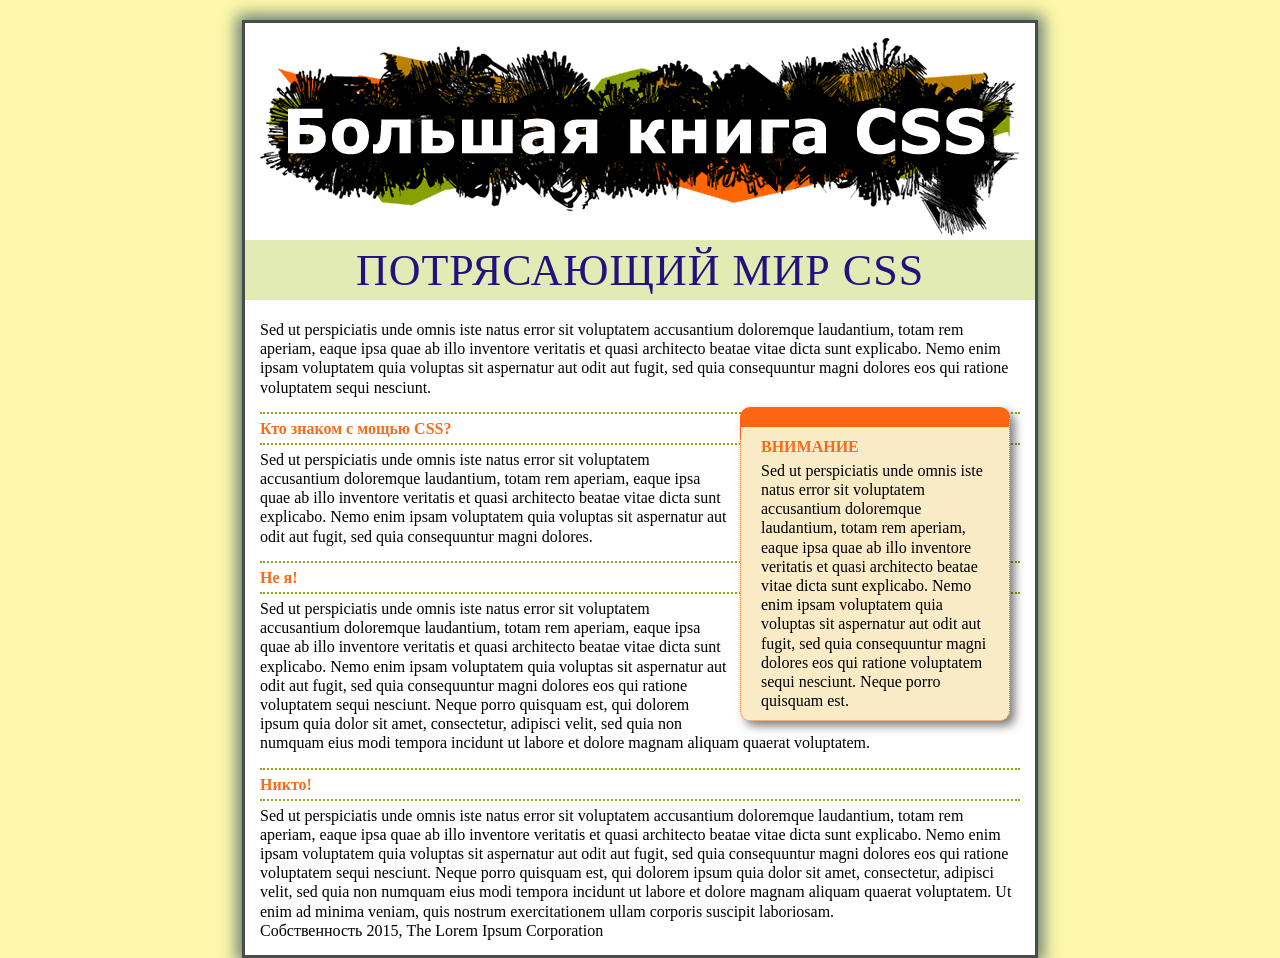
<file: 07/index.html>
<!doctype html>
<html>
<head>
<meta charset="UTF-8">
<title>Поля, отступы, границы и фон</title>
<link rel="stylesheet" href="main.css">
</head>

<body id="article">
  <div id="banner"><img src="images/banner.png" width="760" height="198" alt="Большая книга CSS">
  </div>

  <h1>Потрясающий мир CSS</h1>
  <p>Sed ut perspiciatis unde omnis iste natus error sit voluptatem accusantium doloremque laudantium, totam rem aperiam, eaque ipsa quae ab illo inventore veritatis et quasi architecto beatae vitae dicta sunt explicabo. Nemo enim ipsam voluptatem quia voluptas sit aspernatur aut odit aut fugit, sed quia consequuntur magni dolores eos qui ratione voluptatem sequi nesciunt. </p> 
  <div class="sidebar">
 <h2>ВНИМАНИЕ</h2>
<p class="note">Sed ut perspiciatis unde omnis iste natus error sit voluptatem accusantium doloremque laudantium, totam rem aperiam, eaque ipsa quae ab illo inventore veritatis et quasi architecto beatae vitae dicta sunt explicabo. Nemo enim ipsam voluptatem quia voluptas sit aspernatur aut odit aut fugit, sed quia consequuntur magni dolores eos qui ratione voluptatem sequi nesciunt. Neque porro quisquam est.</p>
 </div>
 <h2>Кто знаком с мощью CSS?</h2>
  <p>Sed ut perspiciatis unde omnis iste natus error sit voluptatem accusantium doloremque laudantium, totam rem aperiam, eaque ipsa quae ab illo inventore veritatis et quasi architecto beatae vitae dicta sunt explicabo. Nemo enim ipsam voluptatem quia voluptas sit aspernatur aut odit aut fugit, sed quia consequuntur magni dolores.</p>
<h2>Не я!</h2>
<p>Sed ut perspiciatis unde omnis iste natus error sit voluptatem accusantium doloremque laudantium, totam rem aperiam, eaque ipsa quae ab illo inventore veritatis et quasi architecto beatae vitae dicta sunt explicabo. Nemo enim ipsam voluptatem quia voluptas sit aspernatur aut odit aut fugit, sed quia consequuntur magni dolores eos qui ratione voluptatem sequi nesciunt. Neque porro quisquam est, qui dolorem ipsum quia dolor sit amet, consectetur, adipisci velit, sed quia non numquam eius modi tempora incidunt ut labore et dolore magnam aliquam quaerat voluptatem. </p>
  <h2>Никто!</h2>
  <p>Sed ut perspiciatis unde omnis iste natus error sit voluptatem accusantium doloremque laudantium, totam rem aperiam, eaque ipsa quae ab illo inventore veritatis et quasi architecto beatae vitae dicta sunt explicabo. Nemo enim ipsam voluptatem quia voluptas sit aspernatur aut odit aut fugit, sed quia consequuntur magni dolores eos qui ratione voluptatem sequi nesciunt. Neque porro quisquam est, qui dolorem ipsum quia dolor sit amet, consectetur, adipisci velit, sed quia non numquam eius modi tempora incidunt ut labore et dolore magnam aliquam quaerat voluptatem. Ut enim ad minima veniam, quis nostrum exercitationem ullam corporis suscipit laboriosam.</p>
  <p>Собственность 2015, The Lorem Ipsum Corporation</p>
</body>
</html>
</file>
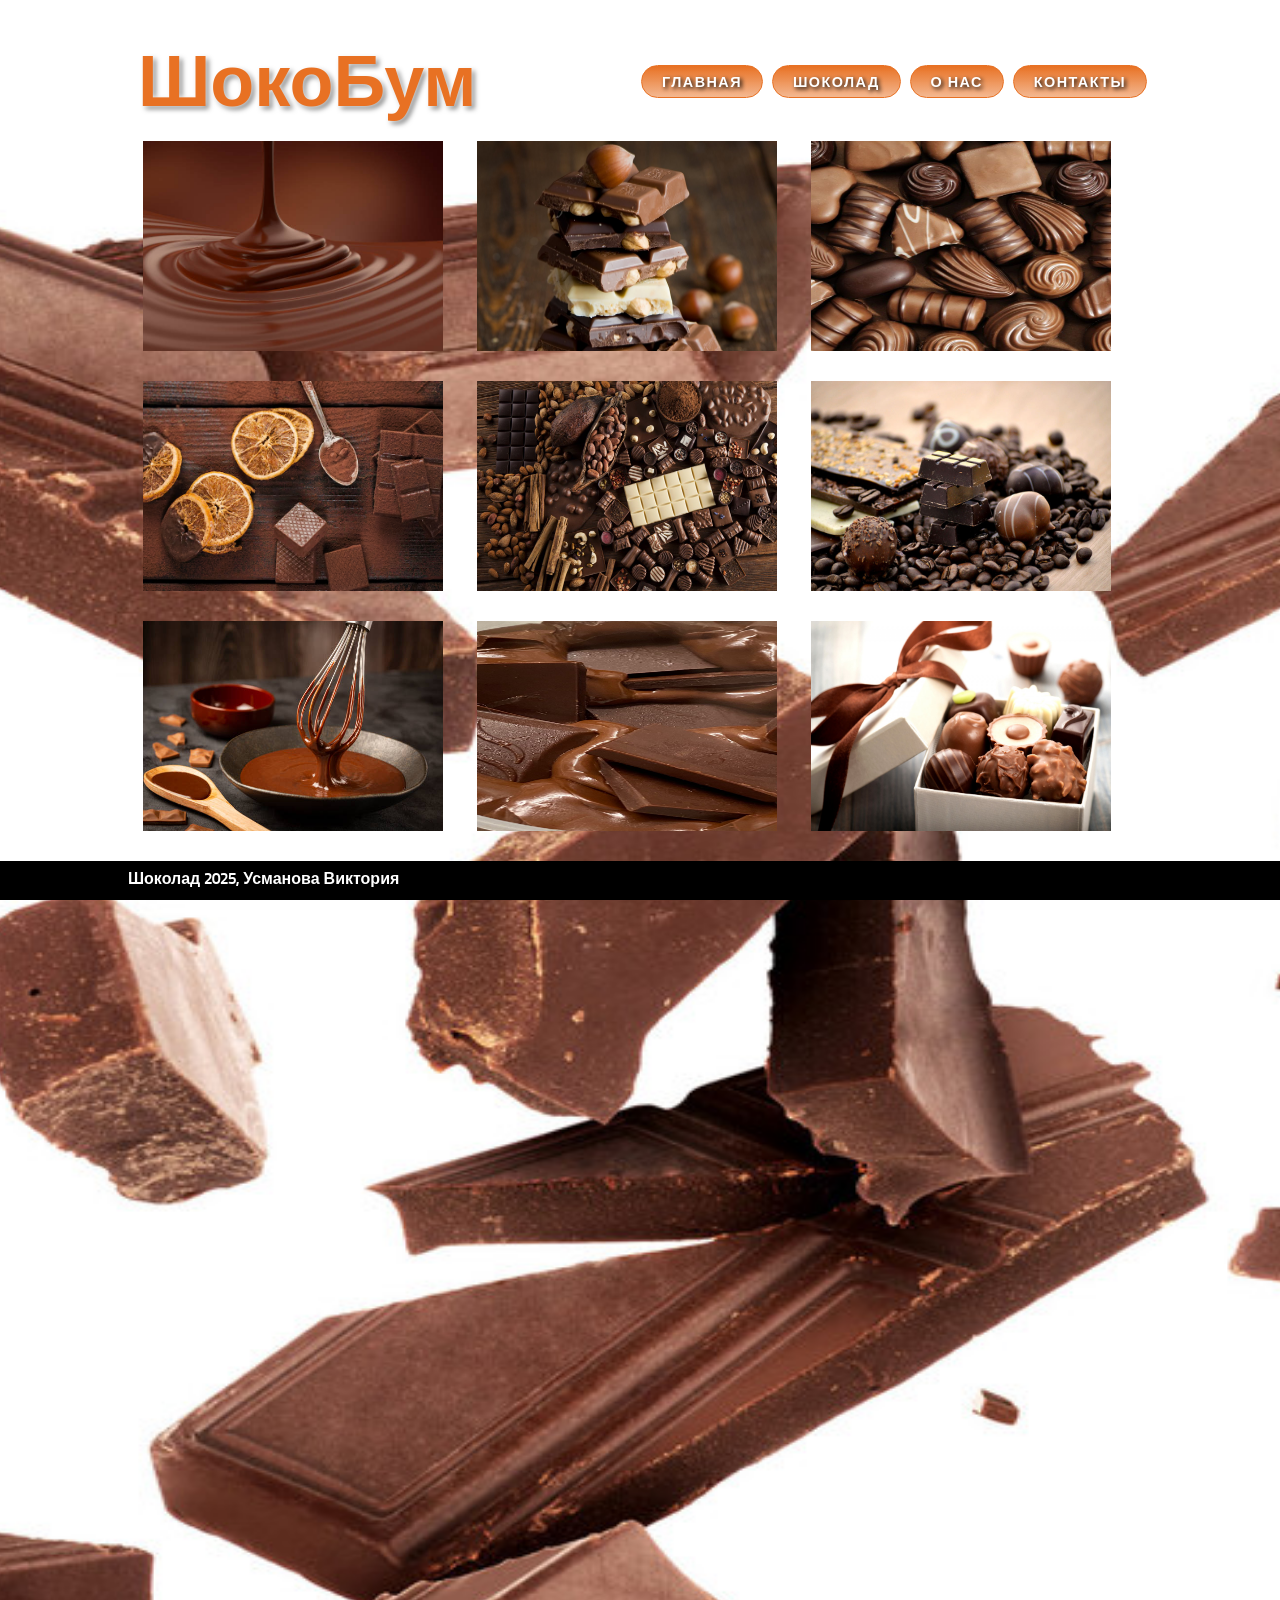
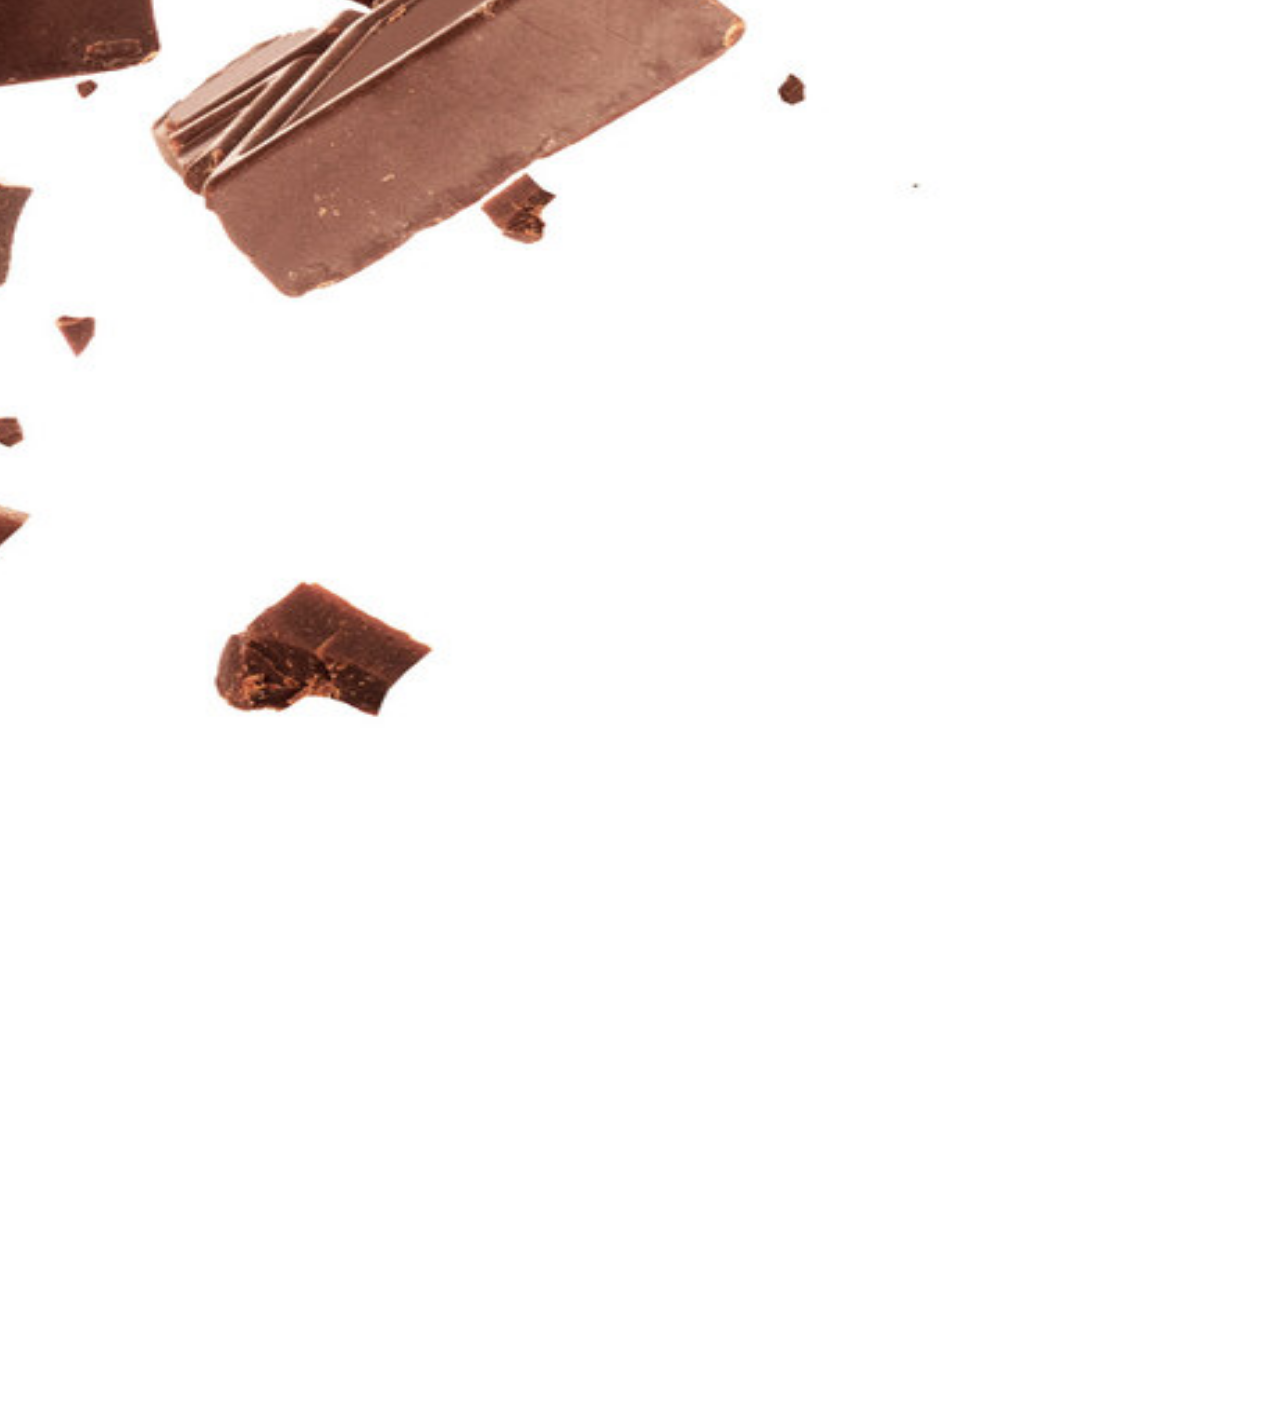
<file: 14/index.html>
<!doctype html>
<html>
<head>
<meta charset="UTF-8">
<title>ШокоБум</title>
<link href="styles.css" rel="stylesheet">
</head>
<body>
<header>
<h1>ШокоБум <img src="images/5.png" width="3000" height="3000" alt="Галерея шляп" class="badge"></h1>
<nav>
	<ul>
		<li><a href="#">Главная</a></li>
		<li><a href="#">Шоколад</a></li>
		<li><a href="#">О нас</a></li>
		<li><a href="#">Контакты</a></li>
	</ul>
</nav>
</header>
<div class="gallery">
<figure>
<img src="images/2.jpg" width="300" height="210" alt="Панама">
<figcaption><strong>Шоколад на ваш вкус.</strong> Съешь кусочек для ума. ВКУСНО и НАТУРАЛЬНО!</figcaption>
</figure>
<figure>
<img src="images/3.jpg" width="300" height="210" alt="Капор">
<figcaption><strong>Шоколад на ваш вкус.</strong> Съешь кусочек для ума. ВКУСНО и НАТУРАЛЬНО!</figcaption>
</figure>
<figure>
<img src="images/4.jpg" width="300" height="210" alt="Розовая шляпа">
<figcaption><strong>Шоколад на ваш вкус.</strong> Съешь кусочек для ума. ВКУСНО и НАТУРАЛЬНО!</figcaption>
</figure>
<figure>
<img src="images/7.jpg" width="300" height="210" alt="Много шляп">
<figcaption><strong>Шоколад на ваш вкус.</strong> Съешь кусочек для ума. ВКУСНО и НАТУРАЛЬНО!</figcaption>
</figure>
<figure>
<img src="images/9.jpg" width="300" height="210" alt="Шляпа">
<figcaption><strong>Шоколад на ваш вкус.</strong> Съешь кусочек для ума. ВКУСНО и НАТУРАЛЬНО!</figcaption>
</figure>
<figure>
<img src="images/10.jpg" width="300" height="210" alt="Другой капор">
<figcaption><strong>Шоколад на ваш вкус.</strong> Съешь кусочек для ума. ВКУСНО и НАТУРАЛЬНО!</figcaption>
</figure>
<figure>
<img src="images/11.jpg" width="300" height="210" alt="Дурень в шляпе">
<figcaption><strong>Шоколад на ваш вкус.</strong> Съешь кусочек для ума. ВКУСНО и НАТУРАЛЬНО!</figcaption>
</figure>
<figure>
<img src="images/12.jpg" width="300" height="210" alt="Клевая шляпа">
<figcaption><strong>Шоколад на ваш вкус.</strong> Съешь кусочек для ума. ВКУСНО и НАТУРАЛЬНО!</figcaption>
</figure>
<figure>
<img src="images/13.jpg" width="300" height="210" alt="Крутые шляпы">
<figcaption><strong>Шоколад на ваш вкус.</strong> Съешь кусочек для ума. ВКУСНО и НАТУРАЛЬНО!</figcaption>
</figure>
</div>
<footer>
<div class="copyright">
<p>Шоколад 2025,  Усманова Виктория</p>
</div>
</footer>
</body>
</html>
</file>
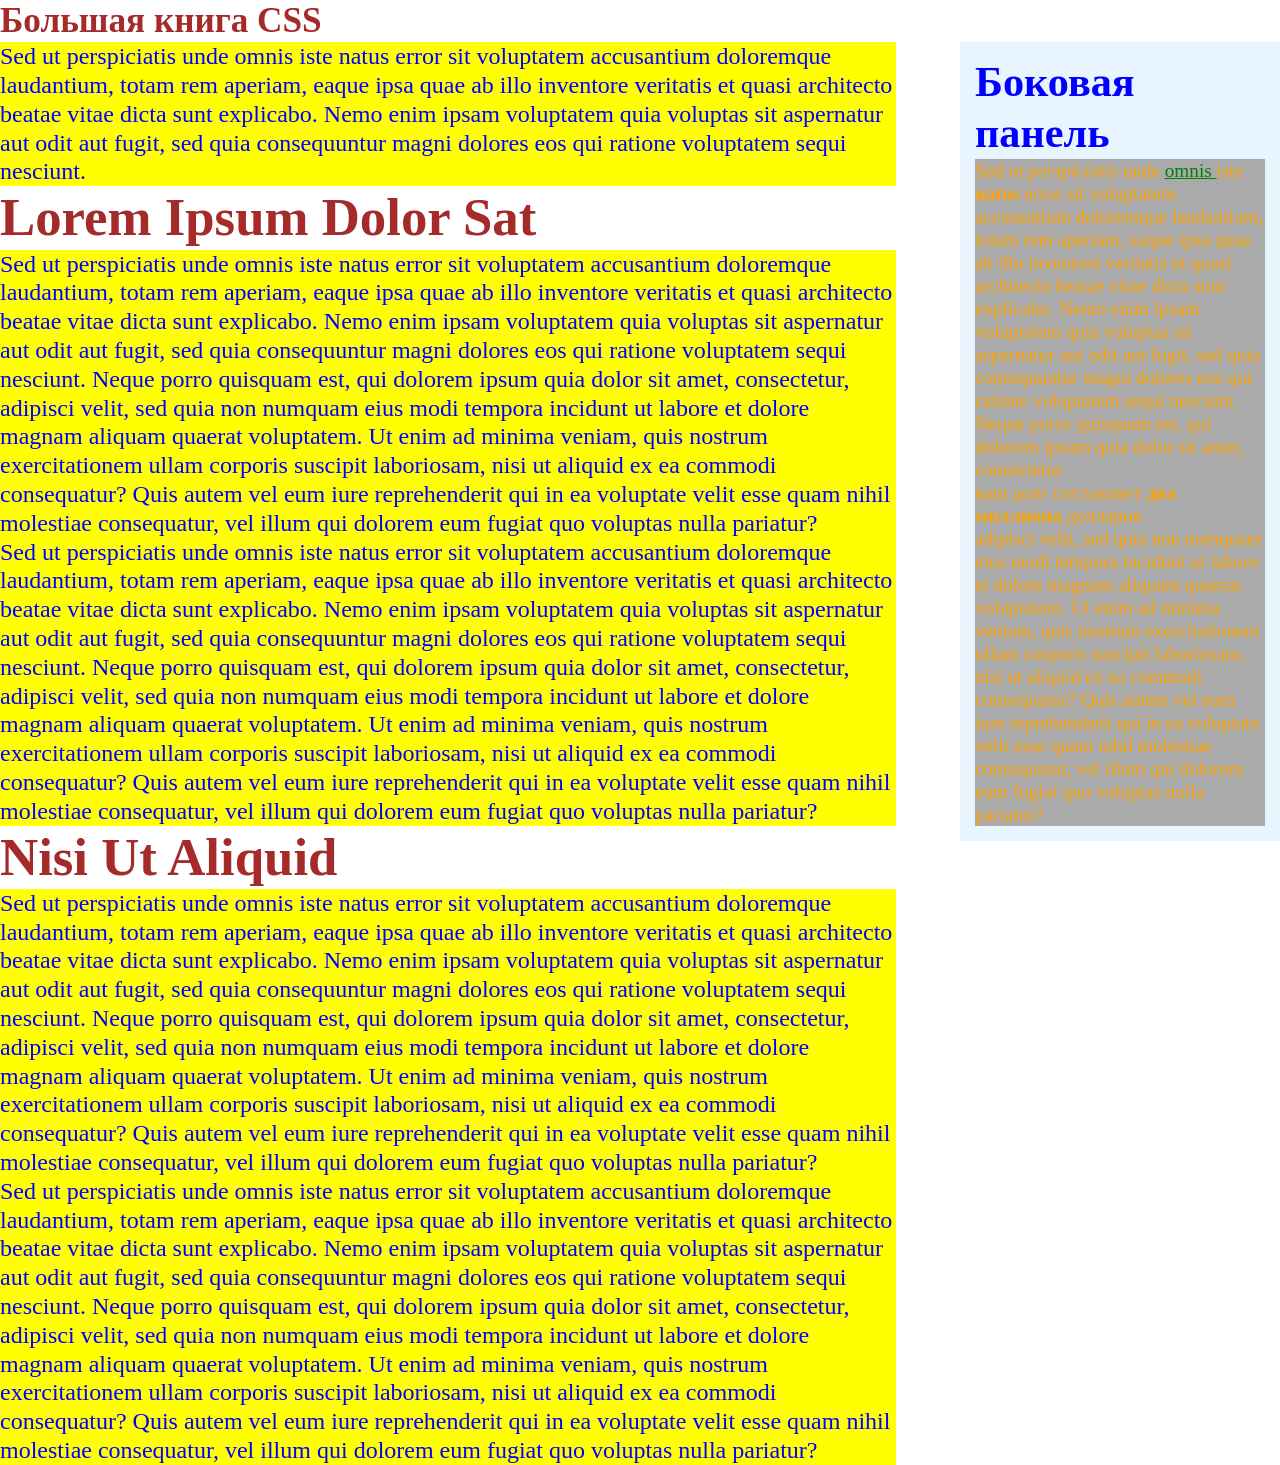
<file: cascade.html>
<!doctype html>
<html>
<head>
<meta charset="UTF-8">
<title>Большая книга CSS -- The Cascade</title>
<link href="styles.css" rel="stylesheet">
</head>
<body>
<h1>Большая книга CSS</h1>
<div class="main">
  <p>Sed ut perspiciatis unde omnis iste natus error sit voluptatem accusantium doloremque laudantium, totam rem aperiam, eaque ipsa quae ab illo inventore veritatis et quasi architecto beatae vitae dicta sunt explicabo. Nemo enim ipsam voluptatem quia voluptas sit aspernatur aut odit aut fugit, sed quia consequuntur magni dolores eos qui ratione voluptatem sequi nesciunt. </p>
  <h2>Lorem Ipsum Dolor Sat</h2>
  <p>Sed ut perspiciatis unde omnis iste natus error sit voluptatem accusantium doloremque laudantium, totam rem aperiam, eaque ipsa quae ab illo inventore veritatis et quasi architecto beatae vitae dicta sunt explicabo. Nemo enim ipsam voluptatem quia voluptas sit aspernatur aut odit aut fugit, sed quia consequuntur magni dolores eos qui ratione voluptatem sequi nesciunt. Neque porro quisquam est, qui dolorem ipsum quia dolor sit amet, consectetur, adipisci velit, sed quia non numquam eius modi tempora incidunt ut labore et dolore magnam aliquam quaerat voluptatem. Ut enim ad minima veniam, quis nostrum exercitationem ullam corporis suscipit laboriosam, nisi ut aliquid ex ea commodi consequatur? Quis autem vel eum iure reprehenderit qui in ea voluptate velit esse quam nihil molestiae consequatur, vel illum qui dolorem eum fugiat quo voluptas nulla pariatur?</p>
<p>Sed ut perspiciatis unde omnis iste natus error sit voluptatem accusantium doloremque laudantium, totam rem aperiam, eaque ipsa quae ab illo inventore veritatis et quasi architecto beatae vitae dicta sunt explicabo. Nemo enim ipsam voluptatem quia voluptas sit aspernatur aut odit aut fugit, sed quia consequuntur magni dolores eos qui ratione voluptatem sequi nesciunt. Neque porro quisquam est, qui dolorem ipsum quia dolor sit amet, consectetur, adipisci velit, sed quia non numquam eius modi tempora incidunt ut labore et dolore magnam aliquam quaerat voluptatem. Ut enim ad minima veniam, quis nostrum exercitationem ullam corporis suscipit laboriosam, nisi ut aliquid ex ea commodi consequatur? Quis autem vel eum iure reprehenderit qui in ea voluptate velit esse quam nihil molestiae consequatur, vel illum qui dolorem eum fugiat quo voluptas nulla pariatur?</p>
  <h2>Nisi Ut Aliquid </h2>
  <p>Sed ut perspiciatis unde omnis iste natus error sit voluptatem accusantium doloremque laudantium, totam rem aperiam, eaque ipsa quae ab illo inventore veritatis et quasi architecto beatae vitae dicta sunt explicabo. Nemo enim ipsam voluptatem quia voluptas sit aspernatur aut odit aut fugit, sed quia consequuntur magni dolores eos qui ratione voluptatem sequi nesciunt. Neque porro quisquam est, qui dolorem ipsum quia dolor sit amet, consectetur, adipisci velit, sed quia non numquam eius modi tempora incidunt ut labore et dolore magnam aliquam quaerat voluptatem. Ut enim ad minima veniam, quis nostrum exercitationem ullam corporis suscipit laboriosam, nisi ut aliquid ex ea commodi consequatur? Quis autem vel eum iure reprehenderit qui in ea voluptate velit esse quam nihil molestiae consequatur, vel illum qui dolorem eum fugiat quo voluptas nulla pariatur?</p>
  <p>Sed ut perspiciatis unde omnis iste natus error sit voluptatem accusantium doloremque laudantium, totam rem aperiam, eaque ipsa quae ab illo inventore veritatis et quasi architecto beatae vitae dicta sunt explicabo. Nemo enim ipsam voluptatem quia voluptas sit aspernatur aut odit aut fugit, sed quia consequuntur magni dolores eos qui ratione voluptatem sequi nesciunt. Neque porro quisquam est, qui dolorem ipsum quia dolor sit amet, consectetur, adipisci velit, sed quia non numquam eius modi tempora incidunt ut labore et dolore magnam aliquam quaerat voluptatem. Ut enim ad minima veniam, quis nostrum exercitationem ullam corporis suscipit laboriosam, nisi ut aliquid ex ea commodi consequatur? Quis autem vel eum iure reprehenderit qui in ea voluptate velit esse quam nihil molestiae consequatur, vel illum qui dolorem eum fugiat quo voluptas nulla pariatur?</p>
</div>
<div class="sidebar">
<h2 id="id1"> Боковая панель</h2>
<p>Sed ut <em> perspiciatis </em> unde <a href="#"> omnis </a> iste <strong> natus </strong> error sit voluptatem accusantium doloremque laudantium, totam rem aperiam, eaque ipsa quae ab illo inventore veritatis et quasi architecto beatae vitae dicta sunt explicabo. Nemo enim ipsam voluptatem quia voluptas sit aspernatur aut odit aut fugit, sed quia consequuntur magni dolores eos qui ratione voluptatem sequi nesciunt. Neque porro quisquam est, qui dolorem ipsum quia dolor sit amet, consectetur</p>
<p> ваш долг составляет <strong> два миллиона </strong> долларов </p>
<p>adipisci velit, sed quia non numquam eius modi tempora incidunt ut labore et dolore magnam aliquam quaerat voluptatem. Ut enim ad minima veniam, quis nostrum exercitationem ullam corporis suscipit laboriosam, nisi ut aliquid ex ea commodi consequatur? Quis autem vel eum iure reprehenderit qui in ea voluptate velit esse quam nihil molestiae consequatur, vel illum qui dolorem eum fugiat quo voluptas nulla pariatur?</p>
</div>
</body>
</html>
</file>
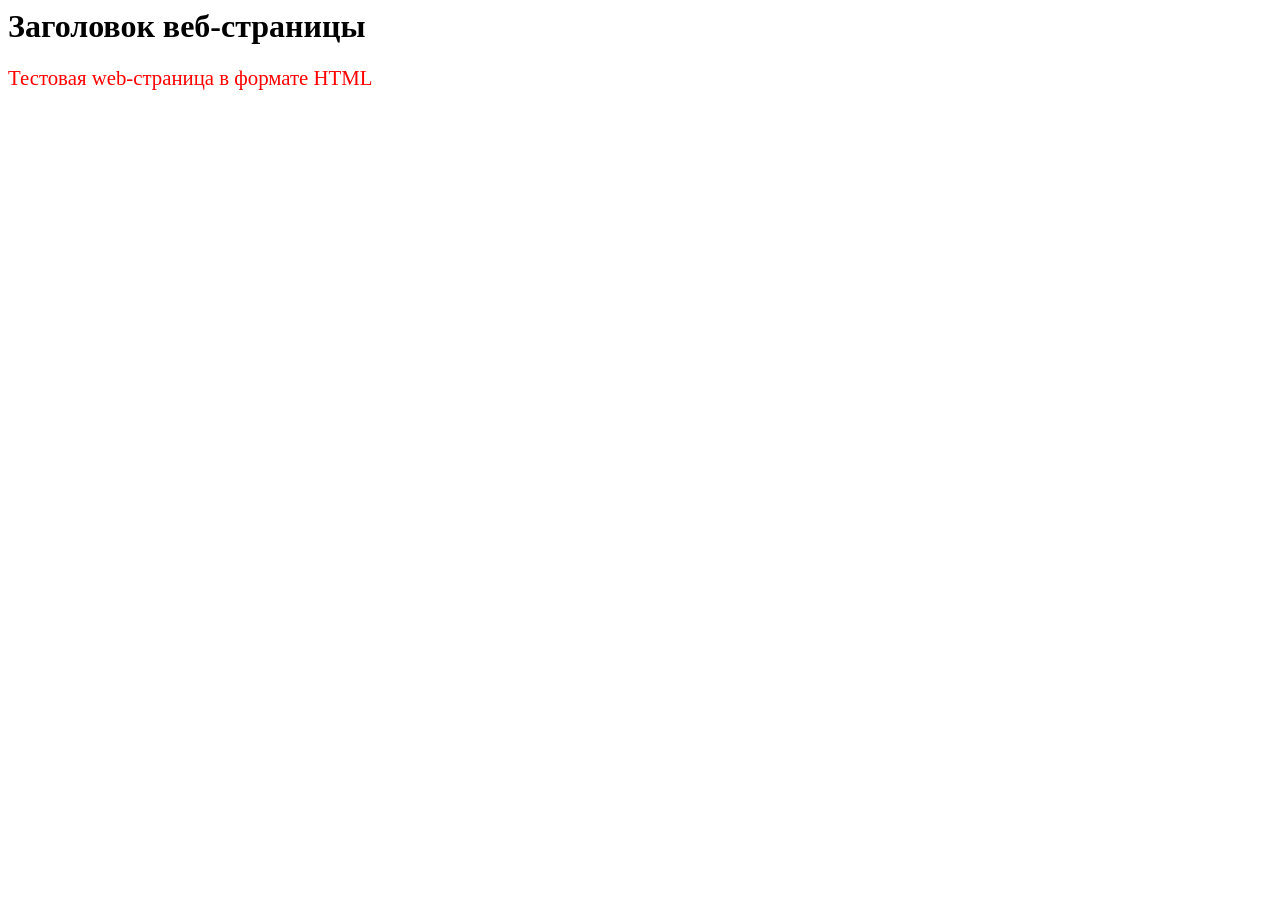
<file: Тестик.htm>
<html>

<head>
<meta http-equiv=Content-Type content="text/html; charset=windows-1251">
<style>
p {color: red;
font-size: 1.3em;
font-style: italie;
margin-left: 300 px;
}
</style>

</head>

<body lang=RU>
<h1>  ��������� ���-�������� </h1> 

<p>�������� web-�������� � ������� HTML </p>


</body>

</html>
</file>
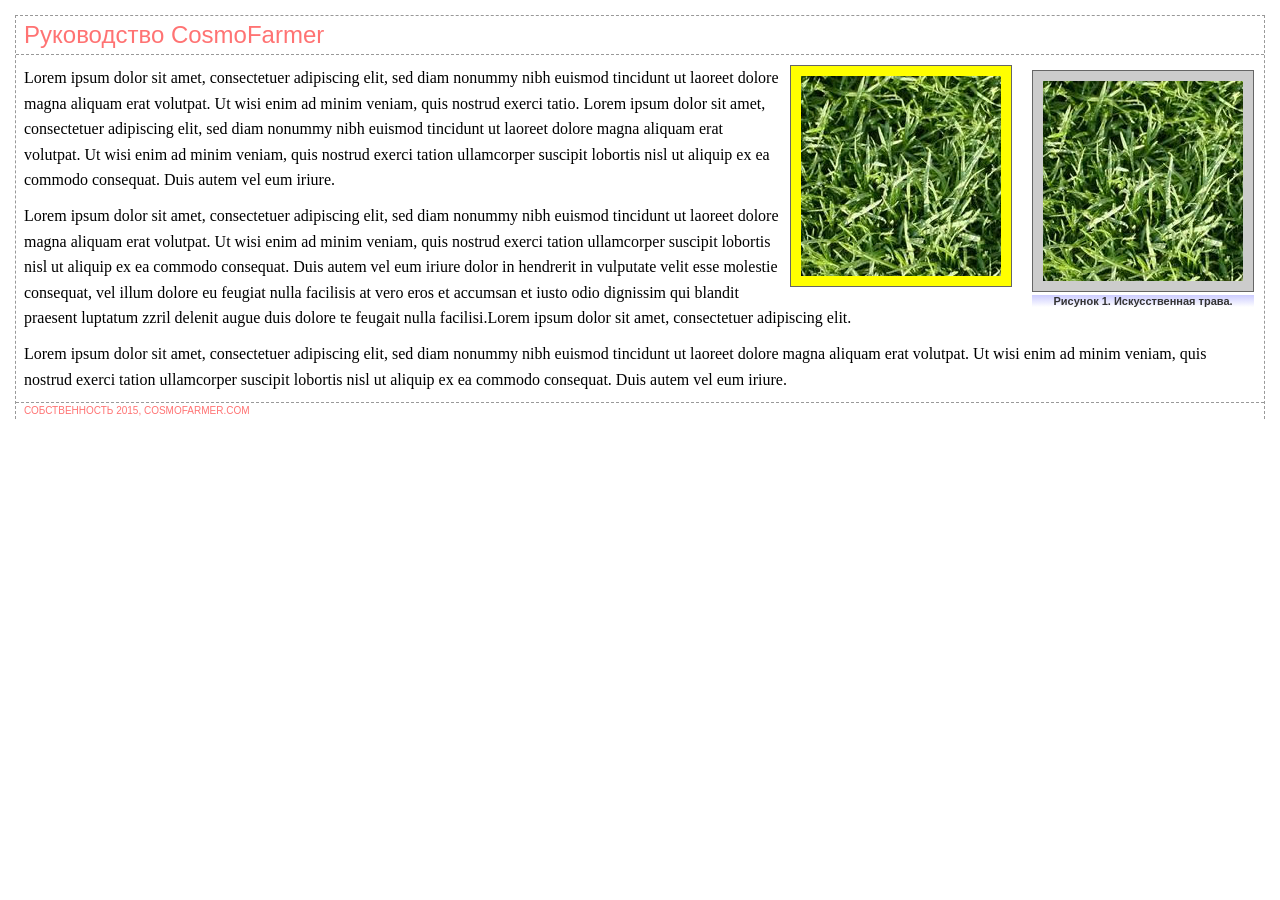
<file: 08w/01_image_ex/image.html>
<!doctype html>
<html>
<head>
<meta charset="utf-8">
<title>Изображение</title>
<link href="styles1.css" rel="stylesheet">
</head>

<body>
<div class="content">
<h1>Руководство CosmoFarmer</h1>
<figure>
<img src="../images/grass.jpg" alt="Искусственная трава" width="200" height="200">
<figcaption>
Рисунок 1. Искусственная трава.
</figcaption>
</figure>
<img class="picture" src="../images/grass.jpg" alt="Искусственная трава" width="200" height="200">
<p>
Lorem ipsum dolor sit amet, consectetuer adipiscing elit, sed diam nonummy nibh euismod tincidunt ut laoreet dolore magna aliquam erat volutpat. Ut wisi enim ad minim veniam, quis nostrud exerci tatio. Lorem ipsum dolor sit amet, consectetuer adipiscing elit, sed diam nonummy nibh euismod tincidunt ut laoreet dolore magna aliquam erat volutpat. Ut wisi enim ad minim veniam, quis nostrud exerci tation ullamcorper suscipit lobortis nisl ut aliquip ex ea commodo consequat. Duis autem vel eum iriure.</p>
<p>Lorem ipsum dolor sit amet, consectetuer adipiscing elit, sed diam nonummy nibh euismod tincidunt ut laoreet dolore magna aliquam erat volutpat. Ut wisi enim ad minim veniam, quis nostrud exerci tation ullamcorper suscipit lobortis nisl ut aliquip ex ea commodo consequat. Duis autem vel eum iriure dolor in hendrerit in vulputate velit esse molestie consequat, vel illum dolore eu feugiat nulla facilisis at vero eros et accumsan et iusto odio dignissim qui blandit praesent luptatum zzril delenit augue duis dolore te feugait nulla facilisi.Lorem ipsum dolor sit amet, consectetuer adipiscing elit.</p>
<p>Lorem ipsum dolor sit amet, consectetuer adipiscing elit, sed diam nonummy nibh euismod tincidunt ut laoreet dolore magna aliquam erat volutpat. Ut wisi enim ad minim veniam, quis nostrud exerci tation ullamcorper suscipit lobortis nisl ut aliquip ex ea commodo consequat. Duis autem vel eum iriure.</p>
<p class="copyright">Собственность 2015, CosmoFarmer.com </p>
</div>
</body>
</html>
</file>
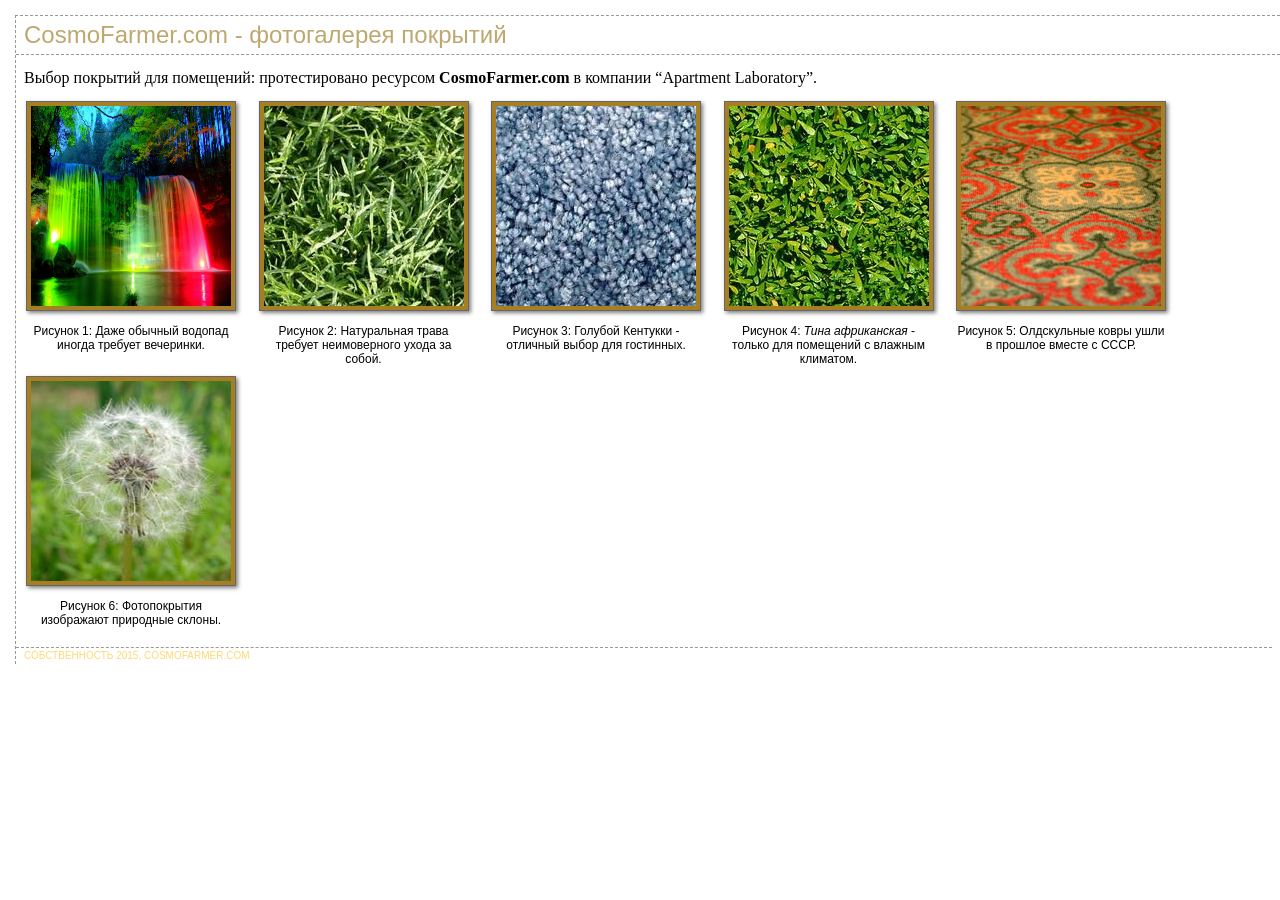
<file: 08w/02_gallery_ex/gallery.html>
<!doctype html>
<html>
<head>
<meta charset="utf-8">
<title>Галерея CosmoFarmer</title>
<link href="styles1.css" rel="stylesheet">
</head>
<body>
<div class="content">
  <h1>CosmoFarmer.com - фотогалерея покрытий </h1>
  <p class="intro">Выбор покрытий для помещений: протестировано ресурсом <strong>CosmoFarmer.com</strong> в компании &#8220;Apartment Laboratory&#8221;. </p>
  <div class="gallery">
    <figure>
       <img src="../images/123.jpg" alt="Ковровое покрытие" width="200" height="200">
      <figcaption>Рисунок 1: Даже обычный водопад иногда требует вечеринки.</figcaption>
    </figure>
    <figure>
       <img src="../images/grass.jpg" alt="Натуральная трава" width="200" height="200">
      <figcaption>Рисунок 2: Натуральная трава требует неимоверного ухода за собой.</figcaption>
    </figure>
    <figure>
       <img src="../images/bluegrass.jpg" alt="Голубой Кентукки" width="200" height="200">
      <figcaption>Рисунок 3: Голубой Кентукки - отличный выбор для гостинных. </figcaption>
    </figure>
    <figure>
       <img src="../images/leaves.jpg" alt="Тина африканская" width="200" height="200">
      <figcaption>Рисунок 4: <em>Тина африканская</em> - только для помещений с влажным климатом. </figcaption>
    </figure>
    <figure>
       <img src="../images/pattern.jpg" alt="Олдскульный ковер" width="200" height="200">
      <figcaption>Рисунок 5: Олдскульные ковры ушли в прошлое вместе с СССР. </figcaption>
    </figure>
    <figure>
       <img src="../images/dandelion.jpg" alt="Фотопокрытие" width="200" height="200">
      <figcaption>Рисунок 6: Фотопокрытия изображают природные склоны. </figcaption>
    </figure>
  </div>
  <p class="copyright">Собственность 2015, CosmoFarmer.com </p>
</div>
</body>
</html>
</file>
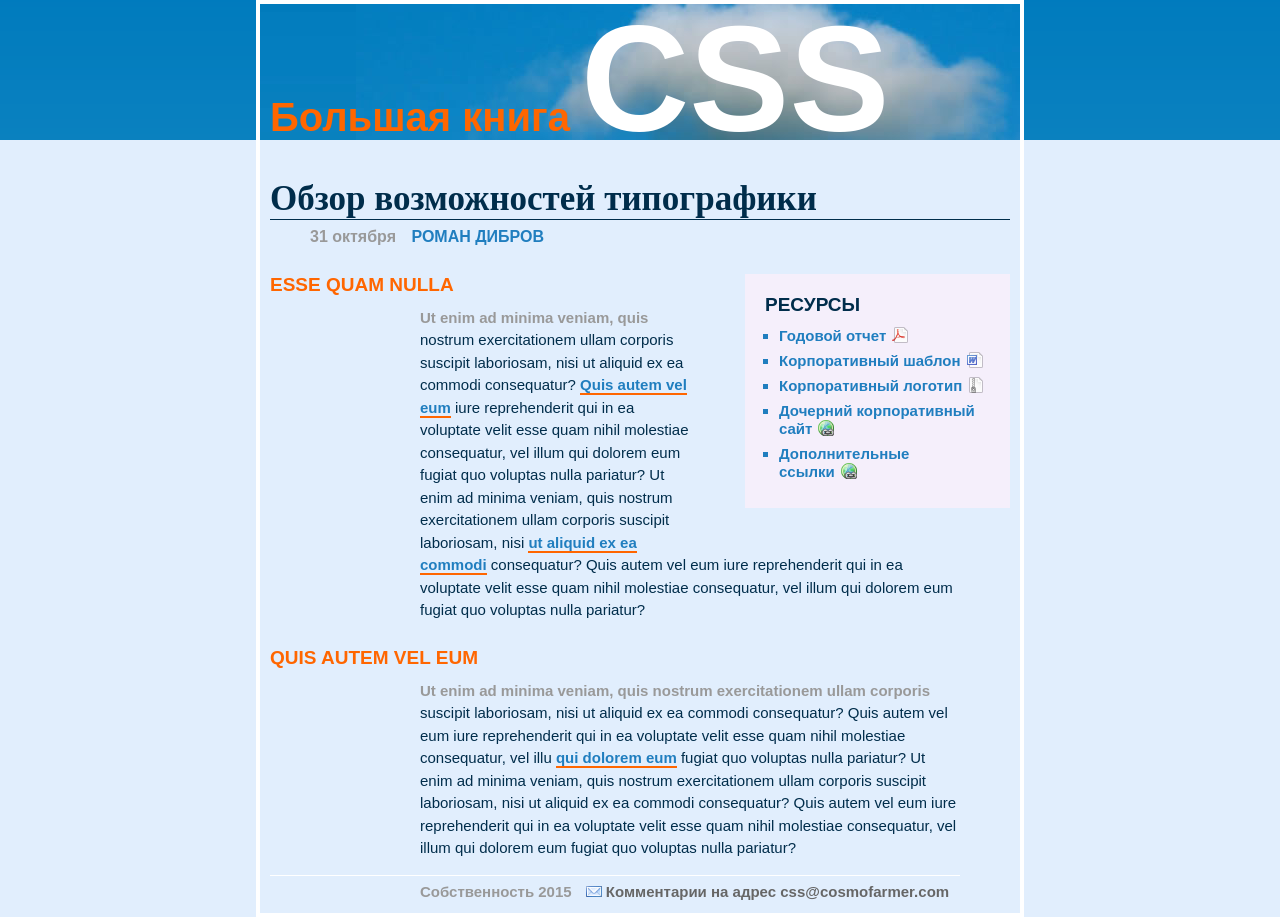
<file: 09/links/links.html>
<!doctype html>
<html>
<head>
<meta charset="UTF-8">
<title>Типографика CSS</title>
<link href="main.css" rel="stylesheet">
<style>


</style>	
</head>

<body>
<div class="main">
<h1>Большая книга <strong>CSS</strong></h1>
<h2>Обзор возможностей типографики</h2>
<p class="byline">31 октября <strong>Роман Дибров</strong></p>
<div class="resources">
<h3>Ресурсы</h3>
<ul>
  <li><a href="report.pdf">Годовой отчет</a></li>
  <li><a href="template.doc">Корпоративный шаблон</a></li>
  <li><a href="logos.zip">Корпоративный логотип</a></li>
  <li><a href="https://www.yahoo.com/">Дочерний корпоративный сайт</a></li>
  <li><a href="https://www.google.com/">Дополнительные ссылки</a></li>
</ul>
</div>
<h3>Esse quam nulla</h3>
<p>Ut enim ad minima veniam, quis nostrum exercitationem ullam corporis suscipit laboriosam, nisi ut aliquid ex ea commodi consequatur? <a href="test.html">Quis autem vel eum</a> iure reprehenderit qui in ea voluptate velit esse quam nihil molestiae consequatur, vel illum qui dolorem eum fugiat quo voluptas nulla pariatur? Ut enim ad minima veniam, quis nostrum exercitationem ullam corporis suscipit laboriosam, nisi <a href="test2.html">ut aliquid ex ea commodi</a> consequatur? Quis autem vel eum iure reprehenderit qui in ea voluptate velit esse quam nihil molestiae consequatur, vel illum qui dolorem eum fugiat quo voluptas nulla pariatur?</p>
<h3>Quis autem vel eum</h3>
<p>Ut enim ad minima veniam, quis nostrum exercitationem ullam corporis suscipit laboriosam, nisi ut aliquid ex ea commodi consequatur? Quis autem vel eum iure reprehenderit qui in ea voluptate velit esse quam nihil molestiae consequatur, vel illu <a href="test3.html">qui dolorem eum</a> fugiat quo voluptas nulla pariatur? Ut enim ad minima veniam, quis nostrum exercitationem ullam corporis suscipit laboriosam, nisi ut aliquid ex ea commodi consequatur? Quis autem vel eum iure reprehenderit qui in ea voluptate velit esse quam nihil molestiae consequatur, vel illum qui dolorem eum fugiat quo voluptas nulla pariatur?</p>
<p class="legal">Собственность 2015 <a href="mailto:css@cosmofarmer.com">Комментарии на адрес  css@cosmofarmer.com</a></p>
</div>
</body>
</html>
</file>
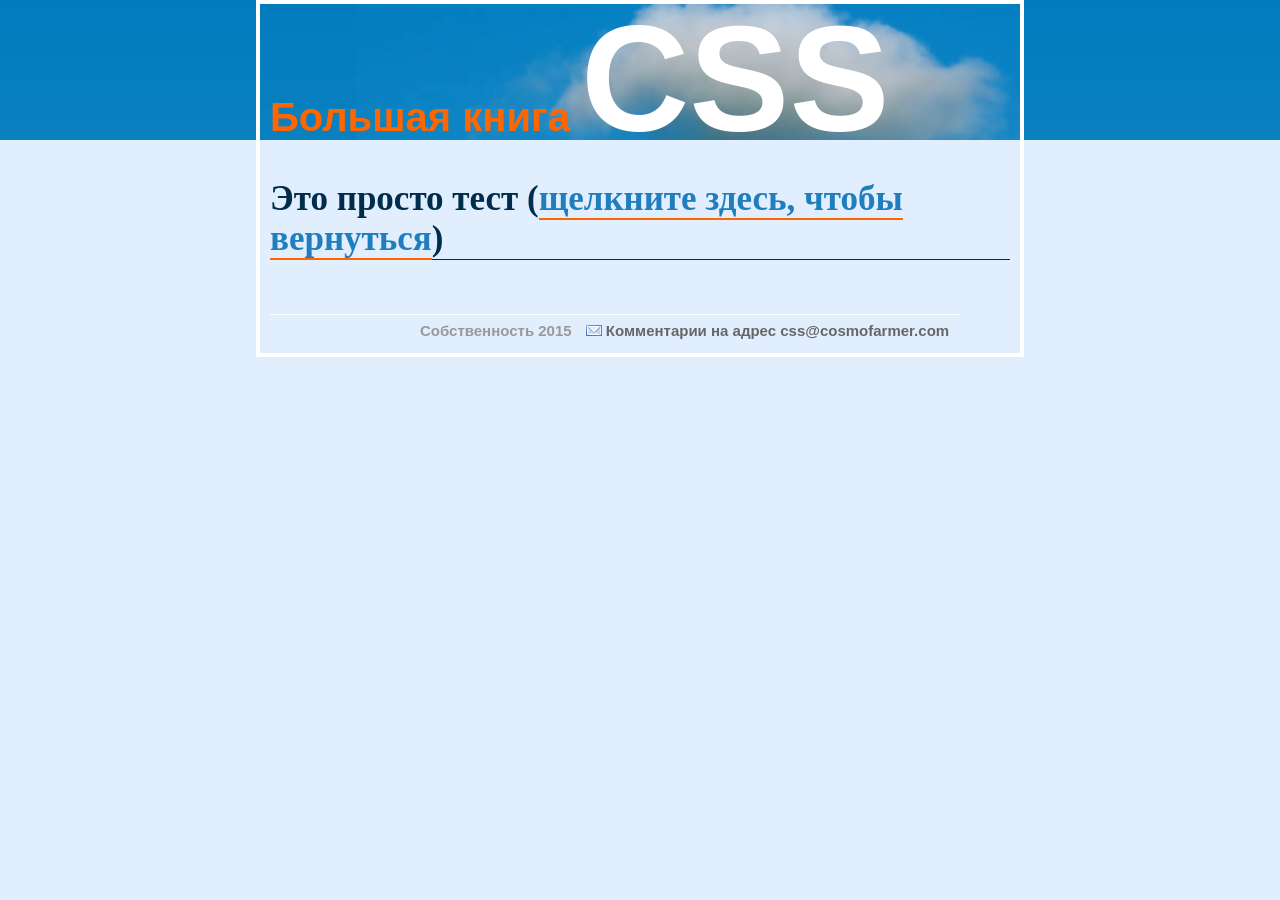
<file: 09/links/test.html>
<!doctype html>
<html>
<head>
<meta charset="UTF-8">
<title>Типографика CSS</title>
<style>

a { 
  color: #207EBF;
}

a:visited {
	color: #999;
}

</style>	
<link href="main.css" rel="stylesheet" type="text/css">
</head>

<body>
<div class="main">
<h1>Большая книга <strong>CSS</strong></h1>
<h2>Это просто тест (<a href="links.html">щелкните здесь, чтобы вернуться</a>)</h2>
<p class="byline">&nbsp;</p>
<p class="legal">Собственность 2015 <a href="mailto:css@cosmofarmer.com">Комментарии на адрес  css@cosmofarmer.com</a></p>
</div>
</body>
</html>
</file>
<file: 07/main.css>
/* сброс стилей браузера */
html, body, div, span, object, iframe, h1, h2, h3, h4, h5, h6, p, blockquote, pre, a, abbr, acronym, address, big, cite, code, del, dfn, em, img, ins, kbd, q, s, samp,small, strike, strong, sub, sup, tt, var, b, u, i, center, dl, dt, dd, ol, ul, li, fieldset, form, label, legend,
table, caption, tbody, tfoot, thead, tr, th, td, article, aside, canvas, details, embed, 
figure, figcaption, footer, header, hgroup, menu, nav, output, ruby, section, summary,
time, mark, audio, video {
  margin: 0;
  padding: 0;
  border: 0;
  font-size: 100%;
  vertical-align: baseline;
}
article, aside, details, figcaption, figure, footer, header, hgroup, menu, nav, section {
  display: block;
}
body {
  line-height: 1.2;
}
ol { 
  padding-left: 1.4em;
  list-style: decimal;
}
ul {
  padding-left: 1.4em;
  list-style: square;
}
table {
  border-collapse: collapse;
  border-spacing: 0;
} 
/* конец кода сброса стилей браузера */
html {
	background-color: rgb(253,248,171);
}
body {
	background-color: rgb(255,255,255);
	border: 3px solid rgb(75,75,75);
	max-width: 760px;
	margin-top: 20px;
	margin-left: auto;
	margin-right: auto;
	box-shadow: 0 0 15px 5px rgba(44,82,100,.75);
	padding: 15px;
}
h1 {
	font-size: 2.75em;
	font-family: Georgia,serif;
	font-weight: normal;
	text-align: center;
	letter-spacing: 1px;
	color: rgb(34,18,127);
	text-transform: uppercase;
	background-color: rgb(226,235,180);
	padding: 5px 15px 2px 15px;
	margin: 0 -15px 20px -15px;
}
h2 {
	font-size: 1.5em
	font-family:"Arial Narrow", sans-serif;
	color: rgb(249,107,24);
	border-top: 2px dotted rgb(141,165,22);
	border-bottom:2px dotted rgb(141,165,22);
	padding-top: 5px;
	padding-bottom: 5px;
	margin: 15px 0 5px 0;
}
.sidebar {
	width: 30%;
	float: right;
	margin: 10px;
	background-color: rgb(250,235,199);
	padding: 10px 20px;
	border: 1px dotted rgb(252,101,18);
	border-top: 20px solid rgb(252,101,18);
	border-radius: 10px;
	box-shadow: 5px 5px 10px rgba(0,0,0,.5);
}
.sidebar h2 {
border: none;
margin-top: 0;
padding: 0;
}
</file>
<file: 14/styles.css>
/* сброс стилей браузера */
html, body, div, span, object, iframe, h1, h2, h3, h4, h5, h6, p, blockquote, pre, a, abbr, acronym, address, big, cite, code, del, dfn, em, img, ins, kbd, q, s, samp,small, strike, strong, sub, sup, tt, var, b, u, i, center, dl, dt, dd, ol, ul, li, fieldset, form, label, legend,
table, caption, tbody, tfoot, thead, tr, th, td, article, aside, canvas, details, embed, 
figure, figcaption, footer, header, hgroup, menu, nav, output, ruby, section, summary,
time, mark, audio, video {
	margin: 0;
	padding: 0;
	border: 0;
	font-size: 100%;
	vertical-align: baseline;
}
article, aside, details, figcaption, figure, footer, header, hgroup, menu, nav, section {
	display: block;
}
body {
	line-height: 1.2;
}
ol { 
	padding-left: 1.4em;
	list-style: decimal;
}
ul {
	padding-left: 1.4em;
	list-style: square;
}
table {
	border-collapse: collapse;
	border-spacing: 0;
} 
/* конец кода сброса стилей браузера */

/* веб-шрифты */

@font-face {
    font-family: 'Titillium';
    src: url('fonts/TitilliumText22L001-webfont.eot');
    src: url('fonts/TitilliumText22L001-webfont.eot?#iefix') format('embedded-opentype'),
         url('fonts/TitilliumText22L001-webfont.woff') format('woff'),
         url('fonts/TitilliumText22L001-webfont.ttf') format('truetype'),
         url('fonts/TitilliumText22L001-webfont.svg#TitilliumText22LThin') format('svg');
    font-weight: 100;
    font-style: normal;
}
@font-face {
    font-family: 'Titillium';
    src: url('fonts/TitilliumText22L003-webfont.eot');
    src: url('fonts/TitilliumText22L003-webfont.eot?#iefix') format('embedded-opentype'),
         url('fonts/TitilliumText22L003-webfont.woff') format('woff'),
         url('fonts/TitilliumText22L003-webfont.ttf') format('truetype'),
         url('fonts/TitilliumText22L003-webfont.svg#TitilliumText22LRegular') format('svg');
    font-weight: 400;
    font-style: normal;
}
@font-face {
    font-family: 'Titillium';
    src: url('fonts/TitilliumText22L005-webfont.eot');
    src: url('fonts/TitilliumText22L005-webfont.eot?#iefix') format('embedded-opentype'),
         url('fonts/TitilliumText22L005-webfont.woff') format('woff'),
         url('fonts/TitilliumText22L005-webfont.ttf') format('truetype'),
         url('fonts/TitilliumText22L005-webfont.svg#TitilliumText22LBold') format('svg');
    font-weight: 700;
    font-style: normal;
}
body {
	max-width: 1024px;
	margin: 0 auto;	
}
header h1 {
	font: 700 72px Titillium, Arial, sans-serif;
	color: rgb(232,113,35);
	text-shadow: 0 0 5px white,
	             3px 3px 5px rgba(0,0,0,.5);
}
nav ul {
	margin: 0;
	padding: 0;
	list-style-type: none;	
}
nav li {
	display: inline;	
}
nav a {
	display: inline-block;
	padding: 9px 20px 5px 20px;
	border-radius:20px;
	text-decoration: none;	
	font-family: Titillium, Arial, sans-serif;
	font-weight: 700;
	color: white;
	text-shadow: 2px 2px 4px rgba(0,0,0,1);
	text-transform:uppercase;
	font-size: .9em;
	letter-spacing: .1em;
	background-color: rgb(232,113,35);
	background: -webkit-linear-gradient(top, rgba(232,113,35,1),rgba(232,113,35,.5));
	background: -moz-linear-gradient(top, rgba(232,113,35,1),rgba(232,113,35,.5));
	background: -o-linear-gradient(top, rgba(232,113,35,1),rgba(232,113,35,.5));
	background: linear-gradient(top, rgba(232,113,35,1),rgba(232,113,35,.5));
	border: 1px solid rgb(232,113,35);
	margin-right: 5px;
}
figcaption strong {
	font-weight: 700;
	display: block;
}
footer .copyright {
	font-family: Titillium, Arial, sans-serif;
	font-weight: 700;
	color: white;
	margin: 0 auto;
	max-width: 1024px;
}

/* стили из практикума главы 14 */

header .badge {
	position: absolute;
	top: 0px;
	left: -1500px;
	z-index: -1;
}

header {
	position: relative;
	margin-top: 20px;
	padding: 20px 0 0 10px;
}
header nav {
position: absolute;
right: 0;
top: 45px;
}
.gallery figure {
	display: inline-block;
	width: 300px;
	height: 210px;
	margin: 15px;
	position: relative;
}
.gallery figcaption {
	position: absolute;
	top: 15%;
	bottom: 15%;
	left: 0;
	right: 0;
	background-color: rgba(153,153,153,.9);
	padding: 20px;
	font-family: Titillium, sans-serif;
	font-weight: 400;
	font-size: 0,9em;
	color: white;
	opacity: 0;
	transition: opacity 1s ease-out;
}
.gallery figure:hover figcaption {
	opacity: 1;
}
footer {
	position: fixed;
	bottom: 0;
	left: 0;
	right: 0;
	padding: 10px;
	background-color: black;
	color: white;
}
</file>
<file: styles.css>
/* сброс стилей браузера */
html, body, div, span, object, iframe, h1, h2, h3, h4, h5, h6, p, blockquote, pre, a, abbr, acronym, address, big, cite, code, del, dfn, em, img, ins, kbd, q, s, samp,small, strike, strong, sub, sup, tt, var, b, u, i, center, dl, dt, dd, ol, ul, li, fieldset, form, label, legend,
table, caption, tbody, tfoot, thead, tr, th, td, article, aside, canvas, details, embed, 
figure, figcaption, footer, header, hgroup, menu, nav, output, ruby, section, summary,
time, mark, audio, video {
	margin: 0;
	padding: 0;
	border: 0;
	font-size: 100%;
	/*font: inherit;*/
	vertical-align: baseline;
}
article, aside, details, figcaption, figure, footer, header, hgroup, menu, nav, section {
	display: block;
}
body {
	line-height: 1.2;
}
ol { 
	padding-left: 1.4em;
	list-style: decimal;
}
ul {
	padding-left: 1.4em
	list-style: square;
}
table {
	border-collapse: collapse;
	border-spacing: 0;
} 
/* конец кода сброса стилей браузера */

/* простой двухколончный макет  */
.main {
	float: left;
	width: 70%;
	color: blue;
	font-size: 1.5em;
}
.sidebar {
	margin-left: 75%;
	padding: 15px;
	background: #E9F5FE;
	color: orange;
	font-size: 1.2em
}
/*
.sidebar * {
	margin-left:75%;
	padding: 15px;
	background: #FFFFFF;
}
*/

h1, h2 {
font-size: 2.2em;
color: brown;
}
a {
	color: green;
}
a: visited {
color: #4AA329
}
a:hover {
	color: orande;
	font-weight: bold;
	font-size: 1.4em;
	padding: 5px;
	background-color: blue;
}
html body p {
	background: #AAAAAA;
}

html p {
	background: pink;
}
.main p {
	background: yellow;
}
.sidebar h2 {
	color: red;
}
#id1 {
color: blue;
}
</file>
<file: 08w/01_image_ex/styles1.css>
/* сброс стилей браузера */
html, body, div, span, object, iframe, h1, h2, h3, h4, h5, h6, p, blockquote, pre, a, abbr, acronym, address, big, cite, code, del, dfn, em, img, ins, kbd, q, s, samp,small, strike, strong, sub, sup, tt, var, b, u, i, center, dl, dt, dd, ol, ul, li, fieldset, form, label, legend,
table, caption, tbody, tfoot, thead, tr, th, td, article, aside, canvas, details, embed, 
figure, figcaption, footer, header, hgroup, menu, nav, output, ruby, section, summary,
time, mark, audio, video {
	margin: 0;
	padding: 0;
	border: 0;
	font-size: 100%;
	vertical-align: baseline;
}
article, aside, details, figcaption, figure, footer, header, hgroup, menu, nav, section {
	display: block;
}
body {
	line-height: 1.2;
}
ol { 
	padding-left: 1.4em;
	list-style: decimal;
}
ul {
	padding-left: 1.4em;
	list-style: square;
}
table {
	border-collapse: collapse;
	border-spacing: 0;
} 
/* конец кода сброса стилей браузера */

body {
	font-size: 62.5%;
}

.content {
	margin: 15px;
	border: 1px dashed #999;
	border-bottom: none;
}
h1 {
	font: normal 2.4em Verdana, Arial, Helvetica, sans-serif;
	border-bottom: 1px dashed #999;
	padding: 5px 0 5px 8px;
	color: #ff7373;
}
p {
	font: 1.6em/160% Georgia, "Times New Roman", Times, serif;
	margin: 10px 8px;
}
.copyright {
	font-family: Verdana, Arial, Helvetica, sans-serif;
	font-size: 1em;
	text-transform: uppercase;
	color: #ff7373;
	margin: 0px;
	padding-left: 8px;
	border-top: 1px dashed #999;
	clear: both;
}
/* пользовательские стили  */
img.picture {
	background-color: yellow;
	float: right;
	margin: 10px;
	border: 1px solid #666;
	padding: 10px;
}

figure {
	float: right;
	width: 222px;
	margin: 15px 10px 5px 10px;
}
figure img {
	border: 1px solid #666;
	background-color: #CCC;
	padding: 10px;
}
figcaption {
	font: bold 1.1em/normal Arial, sans-serif;
	color: #333;
	text-align: center;
	background-image: linear-gradient(to bottom, #CCFF, white);
}
</file>
<file: 08w/02_gallery_ex/styles1.css>
/* сброс стилей браузера */
html, body, div, span, object, iframe, h1, h2, h3, h4, h5, h6, p, blockquote, pre, a, abbr, acronym, address, big, cite, code, del, dfn, em, img, ins, kbd, q, s, samp,small, strike, strong, sub, sup, tt, var, b, u, i, center, dl, dt, dd, ol, ul, li, fieldset, form, label, legend,
table, caption, tbody, tfoot, thead, tr, th, td, article, aside, canvas, details, embed, 
figure, figcaption, footer, header, hgroup, menu, nav, output, ruby, section, summary,
time, mark, audio, video {
	margin: 0;
	padding: 0;
	border: 0;
	font-size: 100%;
	vertical-align: baseline;
}
article, aside, details, figcaption, figure, footer, header, hgroup, menu, nav, section {
	display: block;
}
body {
	line-height: 1.2;
}
ol { 
	padding-left: 1.4em;
	list-style: decimal;
}
ul {
	padding-left: 1.4em;
	list-style: square;
}
table {
	border-collapse: collapse;
	border-spacing: 0;
} 
/* конец кода сброса стилей браузера */

body {
	font-size: 62.5%;
}
.content {
	margin-left: 15px;
	margin-top: 15px;
	border: 1px dashed #999;
	border-right: none;
	border-bottom: none;
}
p.caption {
	font-size: 1.3em;
	line-height: normal;
	margin-bottom: 15px;
}
.gallery .figure p {
	font-family: Arial, Helvetica, sans-serif;
	font-size: 1.1em;
	text-align: center;
	line-height: normal;
}


h1 {
	font: normal 2.4em Verdana, Arial, Helvetica, sans-serif;
	margin: 0;
	border-bottom: 1px dashed #999;
	padding: 5px 0 5px 8px;
	color: #BFA870;
}
p {
	font: 1.6em/160% Georgia, "Times New Roman", Times, serif;
	margin: 10px 8px;
}
.copyright {
	font-family: Verdana, Arial, Helvetica, sans-serif;
	font-size: 1em;
	text-transform: uppercase;
	color: #FFD873;
	margin-left: 0px;
	padding-left: 8px;
	border-top: 1px dashed #999;
	clear: both;
}
figure img {
	border: 1px solid #666;
	background-color: #A67F25;
	padding: 4px;
	box-shadow: 2px 2px 4px rgba(0,0,0,.5);
}
figcaption {
	font: 1.2em Arial, sans-serif;
	text-align: center;
	margin: 10px 0 0 0;
}
figure {
	display: inline-block;
	vertical-align: top;
	width: 210px;
	margin: 0 10px 10px 10px;
}
</file>
<file: 09/links/main.css>
/* сброс стилей браузера */
html, body, div, span, object, iframe, h1, h2, h3, h4, h5, h6, p, blockquote, pre, a, abbr, acronym, address, big, cite, code, del, dfn, em, img, ins, kbd, q, s, samp,small, strike, strong, sub, sup, tt, var, b, u, i, center, dl, dt, dd, ol, ul, li, fieldset, form, label, legend,
table, caption, tbody, tfoot, thead, tr, th, td, article, aside, canvas, details, embed, 
figure, figcaption, footer, header, hgroup, menu, nav, output, ruby, section, summary,
time, mark, audio, video {
	margin: 0;
	padding: 0;
	border: 0;
	font-size: 100%;
	vertical-align: baseline;
}
article, aside, details, figcaption, figure, footer, header, hgroup, menu, nav, section {
	display: block;
}
body {
	line-height: 1.2;
}
ol { 
	padding-left: 1.4em;
	list-style: decimal;
}
ul {
	padding-left: 1.4em;
	list-style: square;
}
table {
	border-collapse: collapse;
	border-spacing: 0;
} 
/* конец кода сброса стилей браузера */

body {
  font-size: 62.5%;
  font-family: Arial, Helvetica, sans-serif;
  color: #002D4B;
  background: #E1EEFD url(images/bg_body.png) repeat-x;
}

.main {
  width: 740px;
  margin: 0 auto;
  padding: 0 10px;
  border: 4px solid white;
  background: transparent url(images/bg_banner.jpg) no-repeat;
}

.main h1 {
  color: #FF6600;
	font-family: "Arial Black", Arial, Helvetica, sans-serif;
	font-size: 4em;
}

.main h1 strong {
  font-size: 150px;
  color: white;
  line-height: 1em;
  margin-right: -1.25em;
}


.main h2 {
	font: bold 3.5em "Hoefler Text", Garamond, Times, serif;
	border-bottom: 1px solid #002D4B;
	margin-top: 25px;
}

.main h3 {
	color: #F60;
	font-size: 1.9em;
	font-weight: bold;
	text-transform: uppercase;
	margin-top: 25px;
	margin-bottom: 10px;
}

.main p {
	font-size: 1.5em;
	line-height: 150%;
	margin-bottom: 10px;
	margin-left: 150px;
	margin-right: 50px;
}

.main p:first-line {
  font-weight: bold;
  color: #999;
}


.resources {
	margin: 0 0 25px 50px;
	width: 225px;
	float: right;
	padding: 20px;
	background: #F5EFFB;
}

.resources h3 {
	margin-top: 0;
	color: #002D4B;
}

.resources li {
	font-size: 1.5em;
	margin-bottom: 7px;
	color: #207EBF;
}

.main .byline {
  color: #999999;
	font-size: 1.6em;
	margin: 5px 0 25px 40px;
}

.main .byline strong {
	color: #207EBF;
	text-transform: uppercase;
	margin-left: 11px;
} 
.main .legal{
	margin-top: 15px;
	padding-top: 5px;
	border-top: 1px solid #FFF;
	margin-left: 0px;
	padding-left: 150px;
}
a {
	color:#207EBF;
	text-decoration: none;
	font-weight: bold;
	border-bottom: 2px solid #f60;
}
a:visited {
	color: #6E97BF;
}
a:hover {
	color: #FFF;
	background-color: #6E97BF;
	border-bottom-color: #6E97BF;
}

a[href^="mailto:"] {
	color: #666;
	border: none;
	background: url(images/email.gif) no-repeat left center;
	padding-left: 20px;
	margin-left: 10px;
}


.resources a {
	border-bottom: none;
}

.resources a[href*='://'] {
	background: url(images/globe.png) no-repeat right top;
	padding-right: 22px;
}

.resources a[href$='.pdf'] {
	background: url(images/acrobat.png) no-repeat right top;
	padding-right: 22px;
}

.resources a[href$='.zip'] {
	background: url(images/zip.png) no-repeat right top;
	padding-right: 22px;
}

.resources a[href$='.doc'] {
	background: url(images/word.png) no-repeat right top;
	padding-right: 22px;
}
</file>
